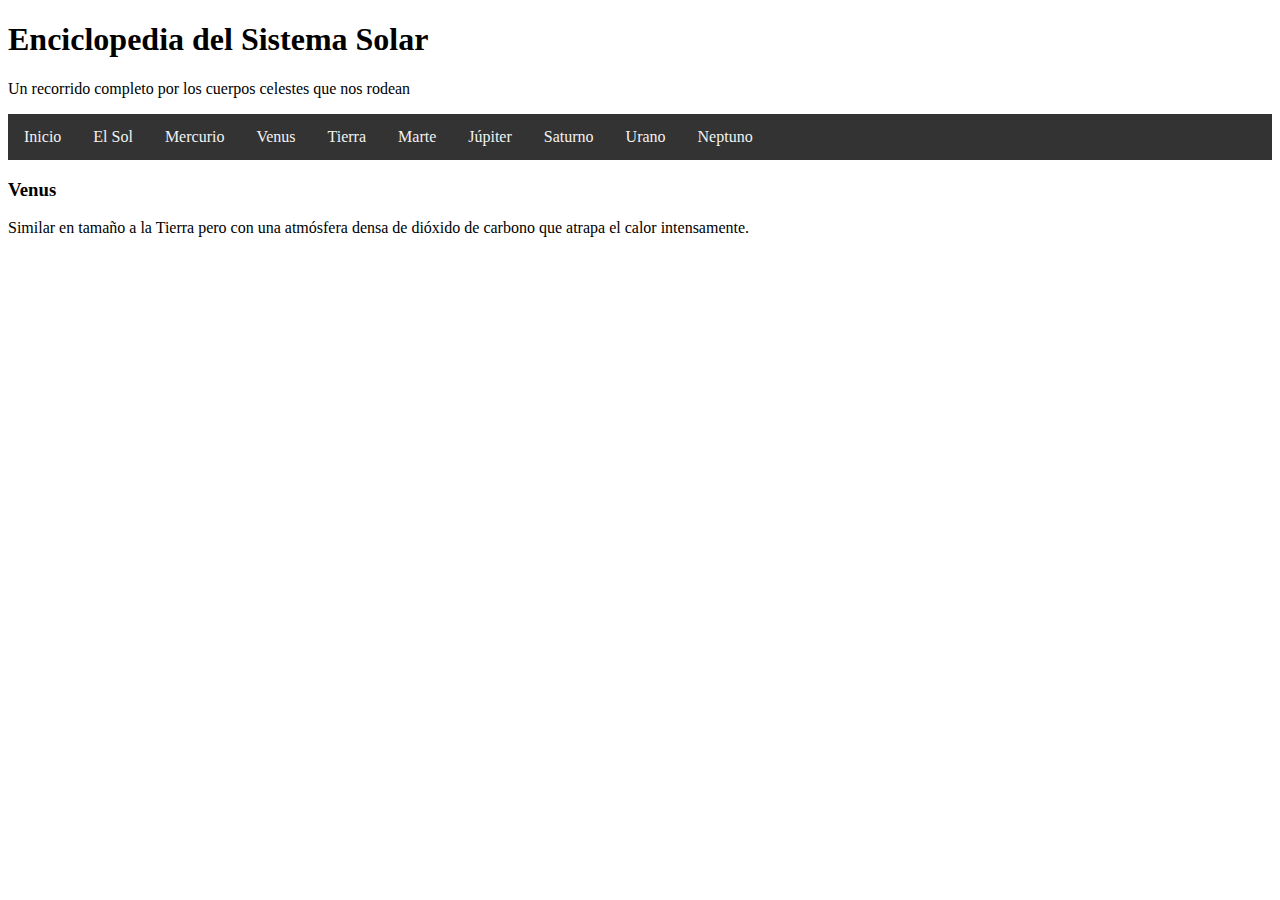
<file: venus.html>
<!DOCTYPE html>
<html lang="en">
<head>
    <meta charset="UTF-8">
    <meta name="viewport" content="width=device-width, initial-scale=1.0">
    <title>Document</title>
    <link rel="stylesheet" href="style.css">
</head>
<body>
    <header>
        <h1>Enciclopedia del Sistema Solar</h1>
        <p>Un recorrido completo por los cuerpos celestes que nos rodean</p>
      </header>
    
      <nav class="topnav">
        <a href="index.html">Inicio</a>
        <a href="sol.html">El Sol</a>
        <a href="mercurio.html">Mercurio</a>   
        <a href="venus.html">Venus</a>
        <a href="tierra.html">Tierra</a>
        <a href="marte.html">Marte</a>
        <a href="jupiter.html">Júpiter</a>
        <a href="saturno.html">Saturno</a>
        <a href="urano.html">Urano</a>
        <a href="Neptuno.html">Neptuno</a>
    </nav>

      <article>
        <h3>Venus</h3>
        <p>Similar en tamaño a la Tierra pero con una atmósfera densa de dióxido de carbono que atrapa el calor
          intensamente.</p>
      </article>

</body>
</html>
</file>
<file: style.css>
.topnav {
    overflow: hidden;
    background-color: #333;
  }

  .topnav a {
    float: left;
    display: block;
    color: #f2f2f2;
    text-align: center;
    padding: 14px 16px;
    text-decoration: none;
  }

  .topnav a:hover {
    background-color: #ddd;
    color: black;
  }
</file>
